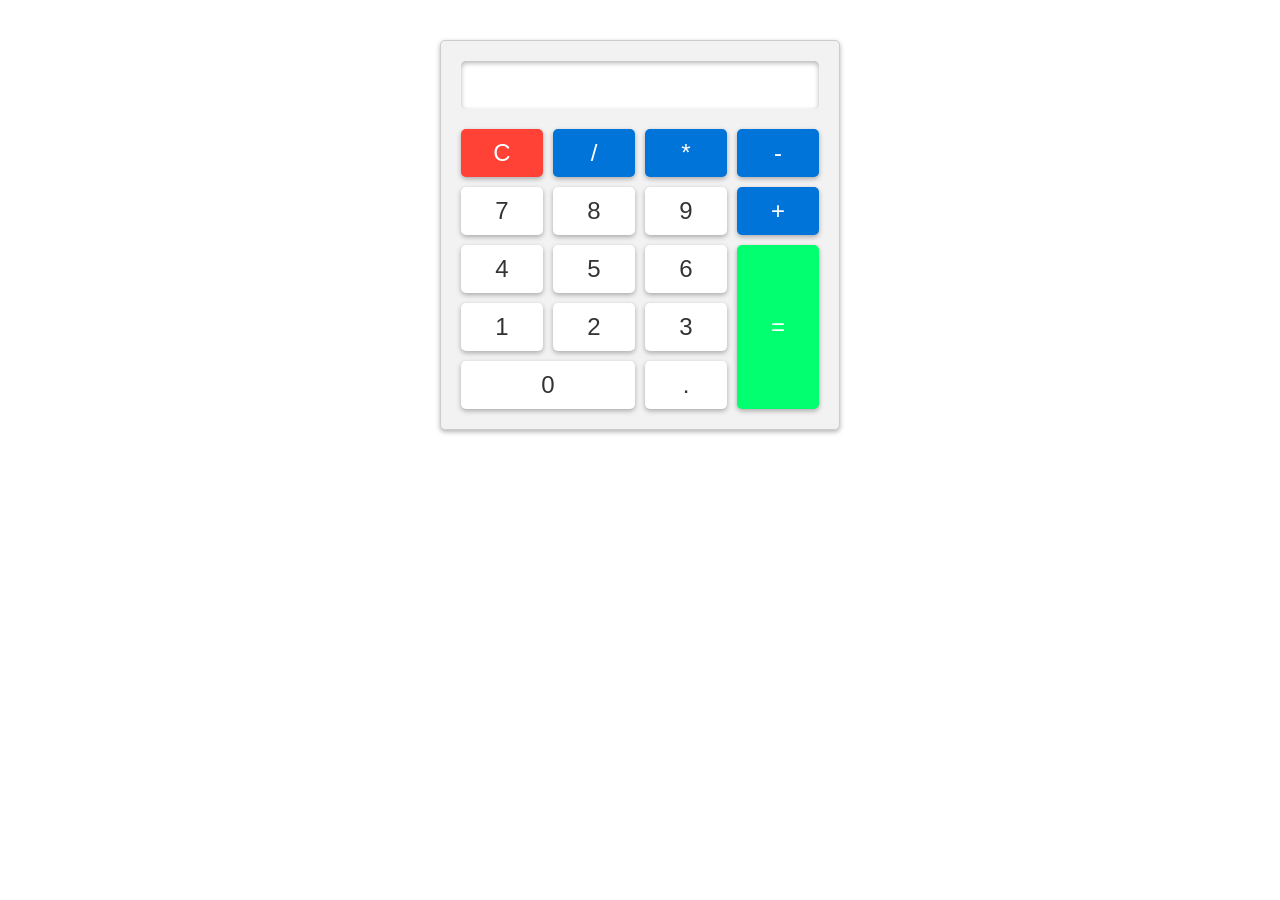
<file: Calculator/index.html>
<!DOCTYPE html>
<html lang="en">
<head>
    <meta charset="UTF-8">
    <meta name="viewport" content="width=device-width, initial-scale=1.0">
    <title>Calculator</title>
    <link rel="stylesheet" href="style.css">
</head>
<body>
    <div class="calculator">
        <input type="text" id="result" readonly>
        <div class="buttons">
            <button class="clear" onclick="clearInput()">C</button>
            <button class="operator" onclick="inputButton('/')">/</button>
            <button class="operator" onclick="inputButton('*')">*</button>
            <button class="operator" onclick="inputButton('-')">-</button>
            <button class="number" onclick="inputButton('7')">7</button>
            <button class="number" onclick="inputButton('8')">8</button>
            <button class="number" onclick="inputButton('9')">9</button>
            <button class="operator" onclick="inputButton('+')">+</button>
            <button class="number" onclick="inputButton('4')">4</button>
            <button class="number" onclick="inputButton('5')">5</button>
            <button class="number" onclick="inputButton('6')">6</button>
            <button class="equals" onclick="calculate()">=</button>
            <button class="number" onclick="inputButton('1')">1</button>
            <button class="number" onclick="inputButton('2')">2</button>
            <button class="number" onclick="inputButton('3')">3</button>
            <button class="number"  onclick="inputButton('0')" style="grid-column: span 2;">0</button>
            <button class="decimal" onclick="inputButton('.')">.</button>
        </div>
    </div>
    <script src="script.js"></script>
</body>
</html>
</file>
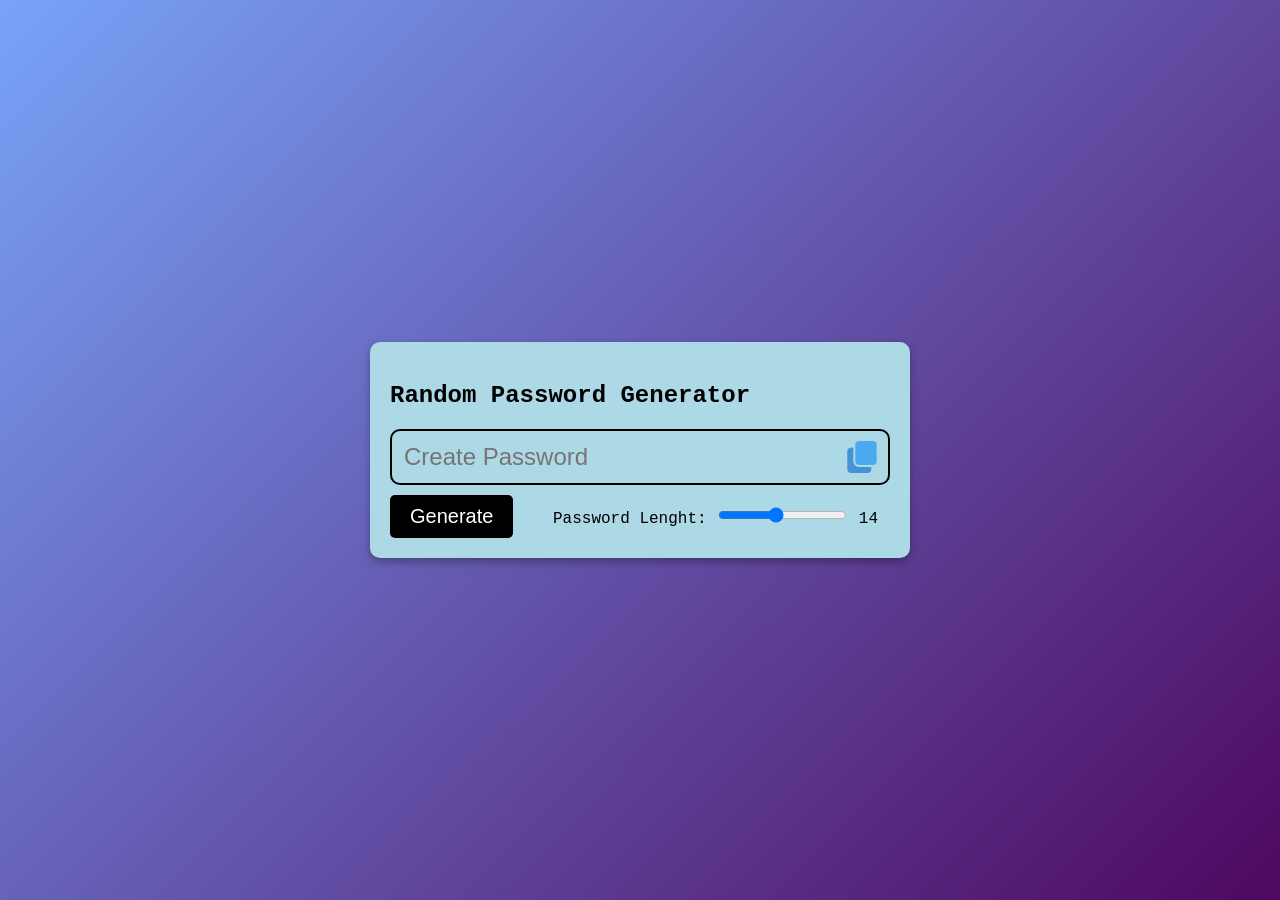
<file: RandomPasswordGenerator/index.html>
<!DOCTYPE html>
<html lang="en">
<head>
	<meta charset="UTF-8">
	<meta name="viewport" content="width=device-width, initial-scale=1.0">
	<title>Random Password Generator</title>
	<link rel="stylesheet" href="style.css">
</head>
<body>
	<div class="password-container">
		<h2>Random Password Generator</h2>
		<div class="input-container">
			<input 
				type="text" 
				id="input" 
				class="input" 
				placeholder="Create Password"
				width="400px" 
				readonly
			>
			<img class="copyIcon"src="copy.png" alt="" width="32px">
		</div>
		<button class="generateButton">Generate</button>
		
		<label for="char-limit" style="margin-left: 30px;">Password Lenght:</label>
		<input type="range" id="char-limit" min="6" max="24" value="14">
		<span id="char-count">14</span>
		
	</div>
	<div class="alert-container active">Password Coppied</div>
	<script src="script.js"></script>
</body>
</html>
</file>
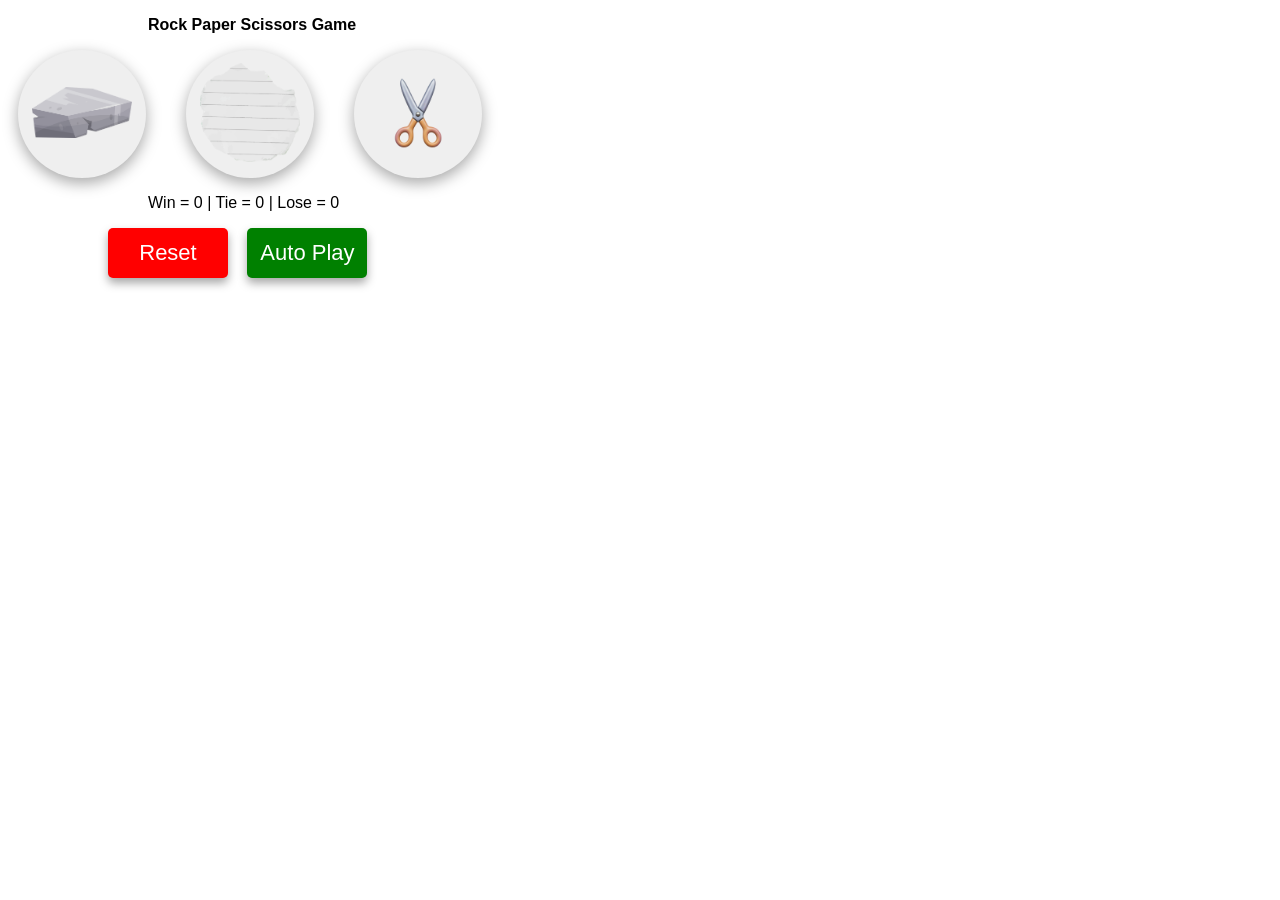
<file: RockPaperScissors/index.html>
<!DOCTYPE html>
<html lang="en">
<head>
    <link rel="stylesheet" href="style.css">
    <meta charset="UTF-8s">
    <meta name="viewport" content="width=device-width, initial-scale=1.0">
    <title>Rock Paper Scissors</title>
</head>
<body>
    <div class="main-container" id="main">
        <p><strong>Rock Paper Scissors Game</strong></p>
        <div class="buttons">
            <button class="play-button" id="js-rock"><img src="images/rock.png" class="images"></button>
            <button class="play-button" id="js-paper"><img src="images/paper.png" class="images"></button>
            <button class="play-button" id="js-scissors"><img src="images/scissors.png" class="images"></button>
        </div>
        <p id="js-score">Win = 0 | Tie = 0 | Lose = 0</p>
        <button class="reset-button" id="js-reset">Reset</button>
        <button class="autoplay-button" id="js-auto">Auto Play</button>
        <div id="js-isAutoPlay"></div>
        <div class="result" id="js-result"></div>
    </div>
    <script src="script.js"></script>
</body>
</html>
</file>
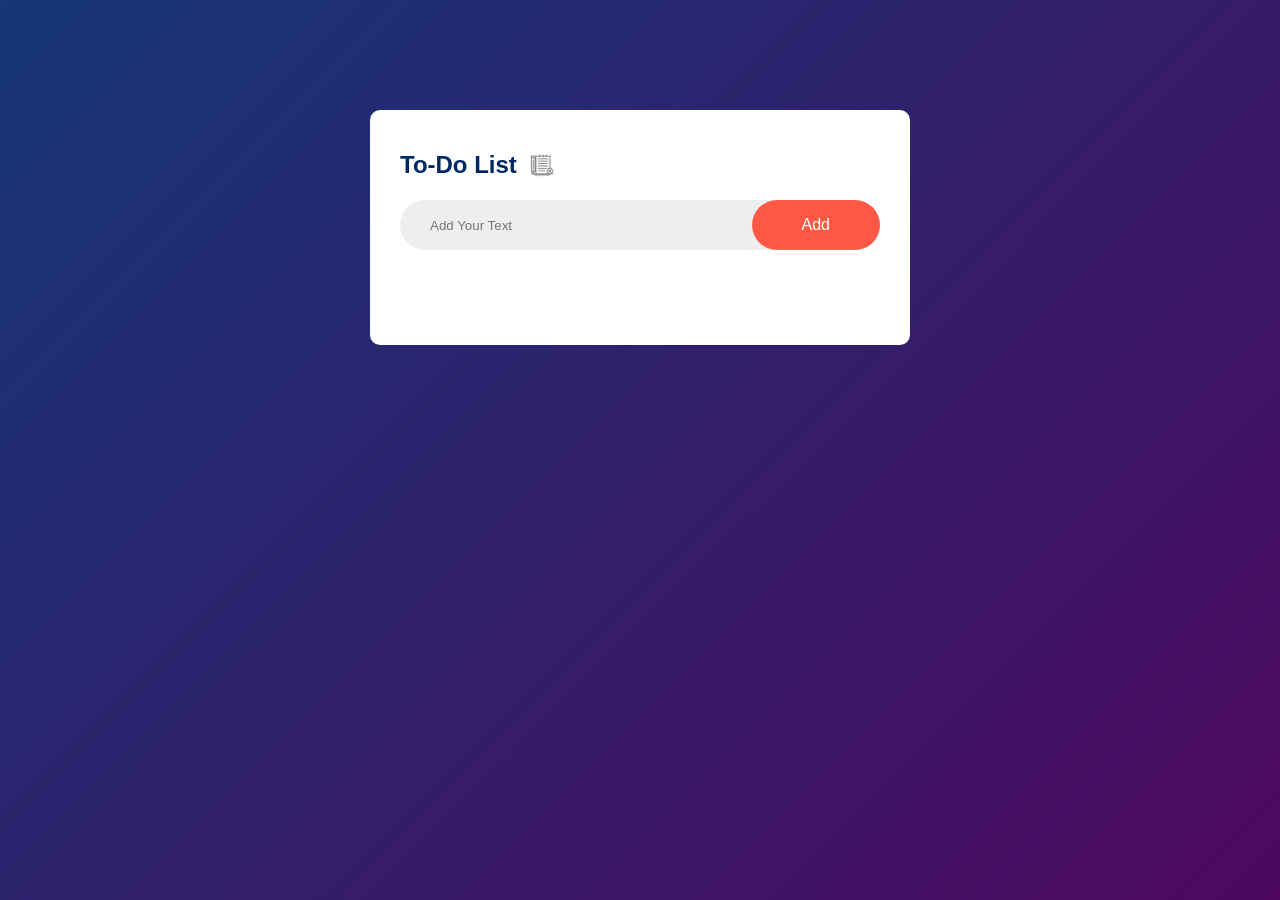
<file: ToDoList/index.html>
<!DOCTYPE html>
<html lang="en">
<head>
    <meta charset="UTF-8">
    <meta name="viewport" content="width=device-width, initial-scale=1.0">
    <title>To Do List</title>
    <link rel="stylesheet" href="style.css">
</head>
<body>
<div class="container">
    <div class="todo-app">
        <h2>To-Do List <img src="images/icon.png"></h2>
        <div class="row">
            <input type="text" id="input-box" placeholder="Add Your Text">
            <button onclick="addTask()">Add</button>
        </div>
        <ul id="list-container">
        </ul>
    </div>
</div>
<script src="script.js"></script>
</body>
</html>
</file>
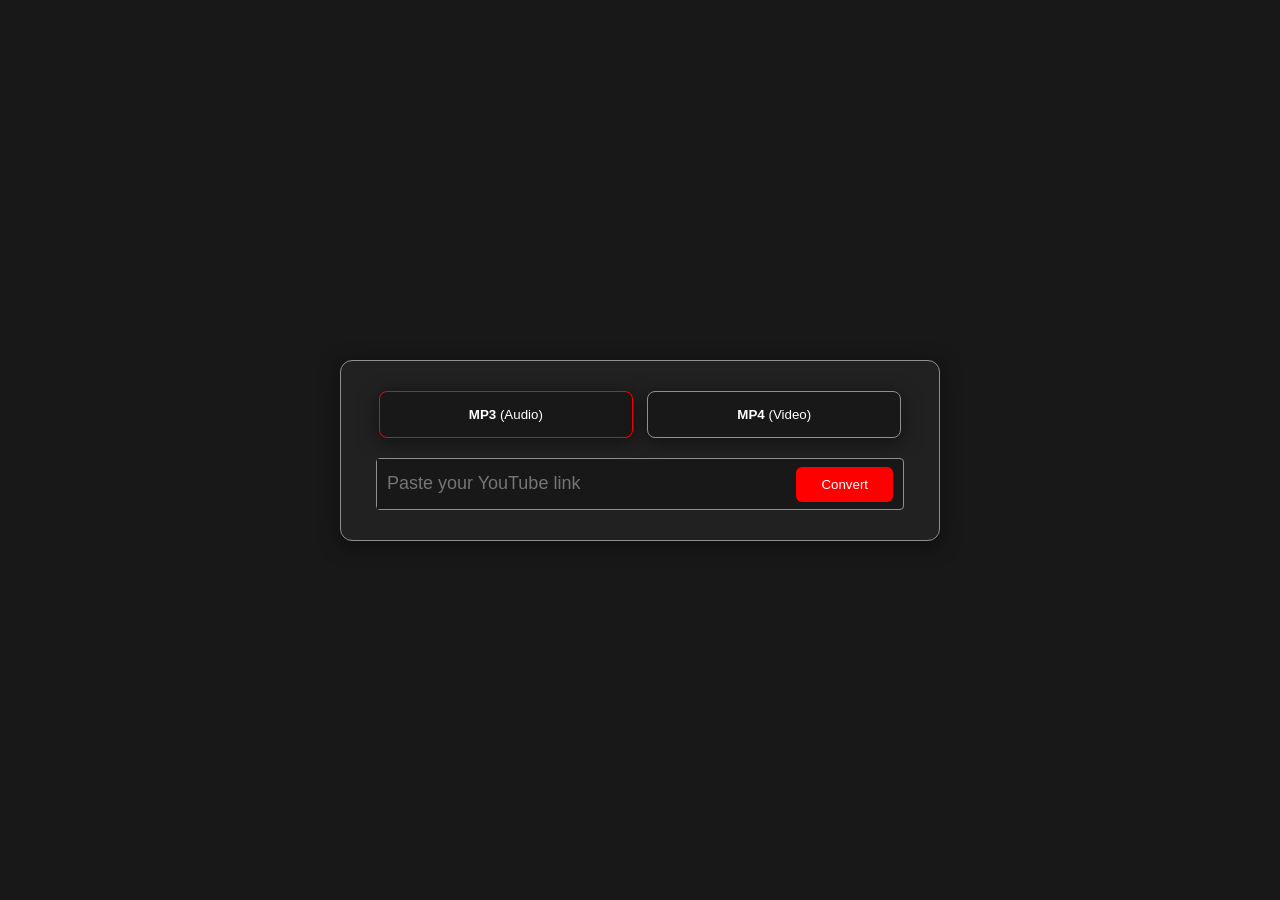
<file: YoutubeConverter/WebUI/index.html>
<!DOCTYPE html>
<html lang="en">
<head>
    <meta charset="UTF-8">
    <meta name="viewport" content="width=device-width, initial-scale=1.0">
    <title>YouTube Video Converter</title>
    <link rel="stylesheet" href="style.css">
</head>
<body>
    <div class="main-div">
        <div class="options-div">
            <button class="option-button" id="mp3Button"><strong>MP3</strong> (Audio)</button>
            <button class="option-button" id="mp4Button"><strong>MP4</strong> (Video)</button>           
        </div>
        <div class="convert-div">
            <input type="text" class="input-box" placeholder="Paste your YouTube link" id="inputBox">
            <button class="convert-button" id="convertButton">Convert</button>
        </div>
    </div>
    <script src="script.js"></script>
</body>
</html>
</file>
<file: Calculator/style.css>
*{
    box-sizing: border-box;
    margin: 0;
}

.calculator{
    background-color: #f2f2f2;
    padding: 20px;
    max-width: 400px;
    margin: 0 auto;
    border: solid 1px #ccc;
    box-shadow: 0 2px 5px rgba(0,0,0,0.3);
    border-radius: 5px;
    margin-top: 40px;
}

#result{
    width: 100%;
    padding: 10px;
    font-size: 24px;
    border: none;
    box-shadow: inset 0 2px 5px rgba(0,0,0,0.3);
    border-radius: 5px;
}

.buttons{
    display: grid;
    grid-template-columns: repeat(4, 1fr);
    grid-gap: 10px;
    margin-top: 20px;
}

button{
    padding: 10px;
    font-size: 24px;
    border: none;
    box-shadow: 0 2px 5px rgba(0,0,0,0.3);
    border-radius: 5px;
    cursor: pointer;
    transition: background-color 0.3s;
}

button:hover{
    background-color: #ddd;
}

.clear{
    background-color: #ff4136;
    color: #fff;
}

.number, .decimal{
    background-color: #fff;
    color: #333;
}

.operator{
    background-color: #0074d9;
    color: #fff;
}

.equals{
    background-color: #01ff70;
    grid-row: span 3;
    color: #fff;
}
</file>
<file: RandomPasswordGenerator/style.css>
body{
	display: flex;
	justify-content: center;
	height: 100vh;
	align-items: center;
	margin: 0;
	font-family: 'Courier New', Courier, monospace;
	background: linear-gradient(135deg, #78a3f8, #4e085f);
}

.password-container{
	background-color: lightblue;
	width: 500px;
	padding: 20px;
	border-radius: 10px;
	box-shadow: 0 4px 8px rgba(0,0,0,0.3);
	margin: 10px;
}

.input-container{
	border: solid 2px black;
	padding: 10px;
	border-radius: 10px;
	display: flex;
	justify-content: space-between;
	align-items: center;
}
.input{
	border: none;
	background-color: transparent;
	outline: none;
	font-size: 24px;
	letter-spacing: 2px;
	width: 430px;
}
.input::placeholder{
	letter-spacing: 0px;
}
.copyIcon{
	cursor: pointer;
	opacity: 0.7;
}
.copyIcon:hover{
	opacity: 0.9;
}
.generateButton{
background: black;
color: white;
border: none;
padding: 10px 20px;
border-radius: 5px;
margin-top: 10px;
font-size: 20px;
cursor: pointer;
}
.generateButton:hover{
	opacity: .85;
}
.generateButton:active{
	transform: scale(0.95);
	opacity: 0.7;
}
.alert-container{
	position: fixed;
	width: 300px;
	height: 50px;
	background-color: lightgreen;
	padding: 10px;
	right: 20px;
	bottom: 20px;
	border-radius: 10px;
	box-shadow: 0 4px 8px rgba(0,0,0,0.3);
	display: flex;
	justify-content: center;
	align-items: center;
	font-size: 20px;
	transition: 0.4s;
}
.active.alert-container{
	right: -400px;
}
</file>
<file: RockPaperScissors/style.css>
.main-container{
    font-family: Arial, Helvetica, sans-serif;
}

p{
    margin-left: 140px;
}

.images{
    width: 100px;
    height: auto;
}

.buttons{
    display: flex;
    align-items: center;
    gap: 20px;
}

.play-button{
    width: 128px;
    height: 128px;
    border-radius: 50%;
    border: none;
    box-shadow: 0 5px 15px rgba(0,0,0,.35);
    margin-left: 10px;
    margin-right: 10px;
    transition: box-shadow 0.5s;
    transition: opacity 0.5s;
}
.play-button:hover{
    opacity: 0.5;
    box-shadow: 0 5px 15px rgba(7, 74, 78, 0.35);
}
.play-button:active{
    width: 122px;
    height: 122px;
    margin-right: 13px;
    margin-left: 13px;
}

.reset-button{
    width: 120px;
    height: 50px;
    background-color: red;
    border: none;
    border-radius: 5px;
    font-size: 22px;
    color: white;
    box-shadow: 0 5px 10px rgba(0,0,0,.35);
    transition: opacity 0.35s;
    margin-right: 15px;
    margin-left: 100px;
}
.reset-button:hover{
    opacity: .7;
}
.reset-button:active{
    opacity: .5;
}

.autoplay-button{
    width: 120px;
    height: 50px;
    background-color: green;
    border: none;
    border-radius: 5px;
    font-size: 22px;
    color: white;
    box-shadow: 0 5px 10px rgba(0,0,0,.35);
    transition: opacity 0.35s;
}
.autoplay-button:hover{
    opacity: .7;
}
.autoplay-button:active{
    opacity: .5;
}
</file>
<file: ToDoList/style.css>
*{
  margin: 0;
  padding: 0;
  font-family: 'Poppins', sans-serif;
  box-sizing: border-box;
}
.container{
  width: 100%;
  min-height: 100vh;
  background: linear-gradient(135deg, #153677, #4e085f);
  padding: 10px;
}
.todo-app{
  width: 100%;
  max-width: 540px;
  background: #fff;
  margin: 100px auto 20px;
  padding: 40px 30px 70px;
  border-radius: 10px;
}
.todo-app h2{
  color: #002765;
  display: flex;
  align-items: center;
  margin-bottom: 20px;
}
.todo-app h2 img {
  width: 30px;
  margin-left: 10px;
}
.row{
  display: flex;
  align-items: center;
  justify-content: space-between;
  background: #edeef0;
  border-radius: 30px;
  padding-left: 20px;
  margin-bottom: 25px;
}
input{
  flex: 1;
  border: none;
  outline: none;
  background: transparent;
  padding: 10px;
}
button{
  border: none;
  outline: none;
  padding: 16px 50px;
  background: #ff5945;
  color: #fff;
  font-size: 16px;
  cursor: pointer;
  border-radius: 40px;
  position: relative;
}
ul li{
  list-style: none;
  font-size: 17px;
  padding: 12px 8px 12px 50px;
  user-select: none;
  cursor: pointer;
  position: relative;
}
ul li::before{
  content: '';
  position: absolute;
  height: 28px;
  width: 28px;
  border-radius: 50%;
  background-image: url(images/unchecked.png);
  background-size: cover;
  background-position: center;
  top: 8px;
  left: 8px;
}
ul li.checked{
  color: #555;
  text-decoration: line-through;
}
ul li.checked::before{
  background-image: url(images/checked.png);
}
ul li span{
  position: absolute;
  right: 0;
  top: 5px;
  width: 40px;
  height: 40px;
  font-size: 22px;
  color: #555;
  line-height: 40px;
  text-align: center;
  border-radius: 50%;
}
ul li span:hover{
  background: #edeef0;
}
</file>
<file: YoutubeConverter/WebUI/style.css>
* {
    box-sizing: border-box;
    margin: 0;
    padding: 0;
    font-family: 'Segoe UI', Tahoma, Geneva, Verdana, sans-serif;
}

body {
    background-color: #181818; 
    color: #ffffff;
    display: flex;
    justify-content: center;
    align-items: center;
    min-height: 100vh; 
}

.main-div {
    display: flex;
    flex-direction: column; 
    align-items: center;
    gap: 20px; 
    padding: 30px;
    background-color: #212121;
    border: 1px solid #8f8f8f;
    border-radius: 12px;
    box-shadow: 0 4px 20px rgba(0, 0, 0, 0.5);
    width: 100%;
    max-width: 600px; 
}

.option-button {
    background-color: #181818;
    color: #ffffff;
    padding: 15px 89px;
    margin-left: 5px;
    margin-right: 5px;
    border: 1px solid #8f8f8f;
    border-radius: 8px;
    box-shadow: 0 4px 20px rgba(0, 0, 0, 0.5);
    cursor: pointer;
}

.input-box {
    width: 415px;
    height: 50px;
    background-color: #181818;
    color: white;
    font-size: 18px;
    border: none;
    padding: 10px 10px;
}
.input-box:focus {
    outline: none;
}

.convert-div{
    border-radius: 4px;
    border: 1px solid #8f8f8f;
    background-color: #181818;
}

.convert-button {
    background-color: red;
    color: white;
    border: none;
    padding-left: 25px;
    padding-right: 25px;
    margin-right: 10px;
    padding-top: 10px;
    padding-bottom: 10px;
    border-radius: 6px;
    cursor: pointer;
}
</file>
